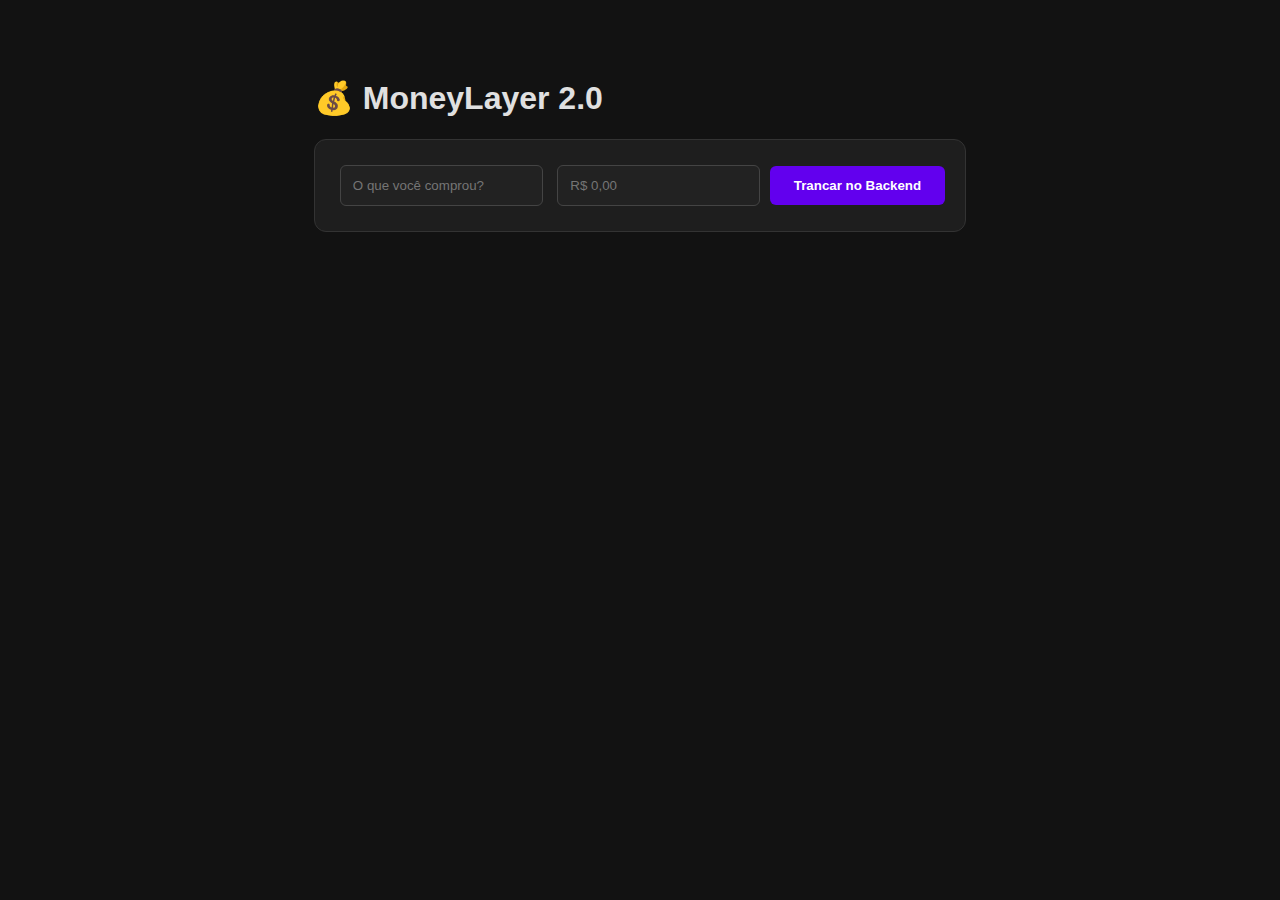
<file: frontend/index.html>
<!DOCTYPE html>
<html lang="pt-br">
  <head>
    <meta charset="UTF-8" />
    <title>MoneyLayer 2.0 - Cofre Digital</title>
    <link rel="stylesheet" href="./style.css">
  </head>
  <body>
    <div id="app">
      <h1>💰 MoneyLayer 2.0</h1>
      <div class="card">
        <input type="text" id="desc" placeholder="O que você comprou?">
        <input type="number" id="valor" placeholder="R$ 0,00">
        <button id="btnSalvar">Trancar no Backend</button>
      </div>
      <div id="lista" class="dashboard"></div>
    </div>
    <script type="module" src="./main.js"></script>
  </body>
</html>
</file>
<file: frontend/style.css>
body { background: #121212; color: #e0e0e0; font-family: sans-serif; display: flex; justify-content: center; padding: 50px; }
.card { background: #1e1e1e; padding: 20px; border-radius: 12px; border: 1px solid #333; }
input { padding: 12px; margin: 5px; border-radius: 6px; border: 1px solid #444; background: #222; color: white; }
button { padding: 12px 24px; background: #6200ee; color: white; border: none; border-radius: 6px; cursor: pointer; font-weight: bold; }
button:hover { background: #3700b3; }
</file>
